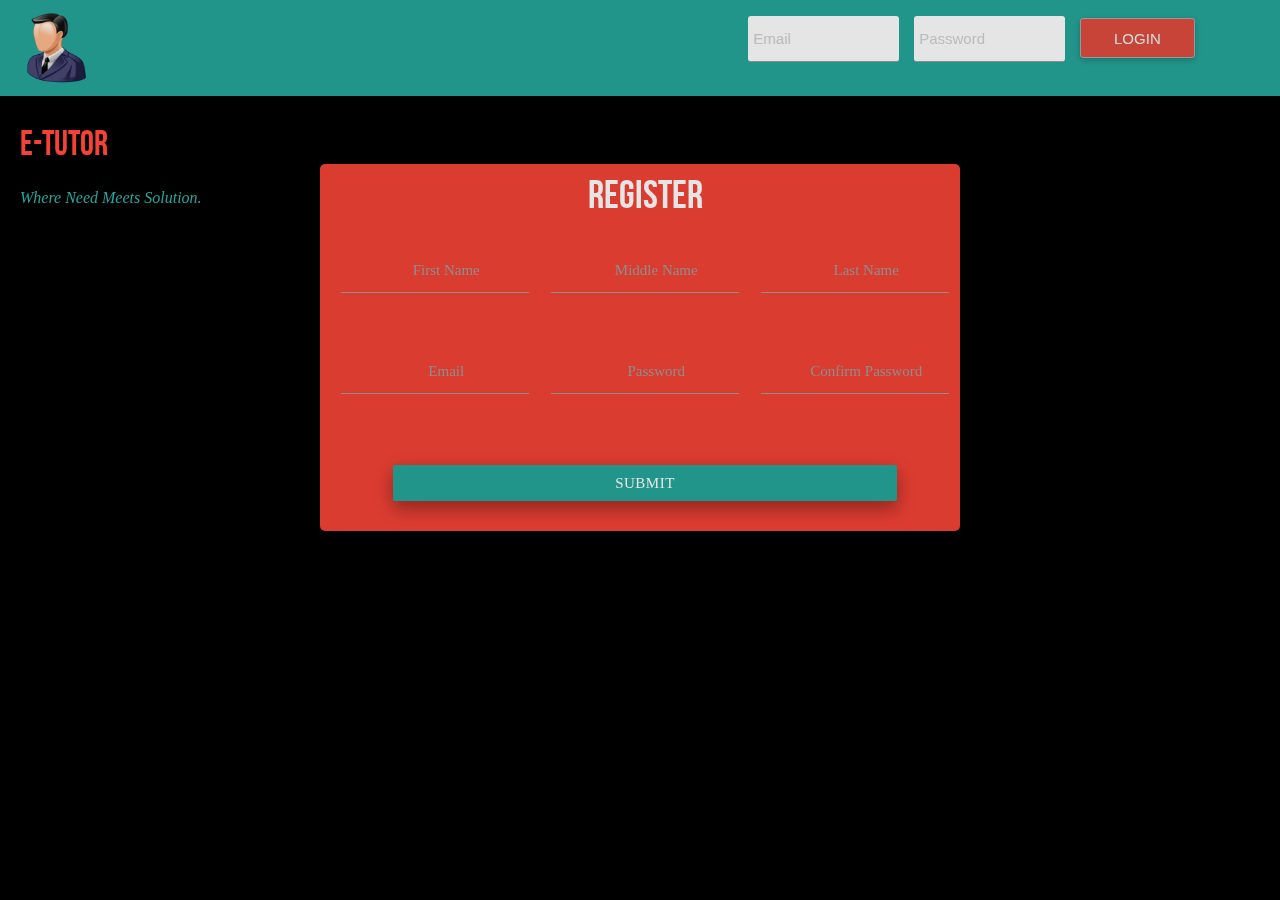
<file: E-Tutor/index.html>
<!DOCTYPE html>
<!--[if lt IE 7 ]> <html class="ie ie6 no-js" lang="en"> <![endif]-->
<!--[if IE 7 ]>    <html class="ie ie7 no-js" lang="en"> <![endif]-->
<!--[if IE 8 ]>    <html class="ie ie8 no-js" lang="en"> <![endif]-->
<!--[if IE 9 ]>    <html class="ie ie9 no-js" lang="en"> <![endif]-->
<!--[if gt IE 9]><!--><html class="no-js" lang="en"><!--<![endif]-->
    <head>
        <meta charset="UTF-8" />
        <meta http-equiv="X-UA-Compatible" content="IE=edge,chrome=1"> 
        <title>Front End For E-Tutor</title>
        <meta name="viewport" content="width=device-width, initial-scale=1.0"> 
        <meta name="description" content="Fullscreen Background Image Slideshow with CSS3 - A Css-only fullscreen background image slideshow" />
        <meta name="keywords" content="css3, css-only, fullscreen, background, slideshow, images, content" />
        <meta name="author" content="rakesh" />
        <link rel="shortcut icon" href="../favicon.ico"> 
        <link rel="stylesheet" type="text/css" href="css/demo.css" />
        <link rel="stylesheet" type="text/css" href="css/style.css" />
         <link href = "css/materialize.min.css" rel = "stylesheet">
		<script type="text/javascript" src="js/modernizr.custom.86080.js"></script>
        <script src = "js/materialize.min.js"></script>
    </head>
    <body id="page">
        <ul class="cb-slideshow">
            <li><span>Image 01</span><div><h3>EDU.CATI.ION</h3></div></li>
            <li><span>Image 02</span><div><h3>QUA.LI.TY</h3></div></li>
            <li><span>Image 03</span><div><h3>INDE.PEN.DEN.CE</h3></div></li>
            <li><span>Image 04</span><div><h3>bal.an.ce</h3></div></li>
            <li><span>Image 05</span><div><h3>BE.TTE.R</h3></div></li>
            <li><span>Image 06</span><div><h3>re.lax.a.tion</h3></div></li>
        </ul>
        <div class="containe">
            <!-- Codrops top bar -->
            <div class="codrops-top">
               <img src="images/admin.png" alt="logo" height="90px" width="100px">
                <span class="right">
                    
                <form class="inline-form">
                    <input  class="tf z-depth-3" type="text" name="email" placeholder="Email">
                    <input type="password" name="password" class="tf z-depth-3" placeholder="Password">
                    <input type="submit" class="bt z-depth-1" value="LOGIN">
                </form>
                    
                   
                </span>
                <div class="clr"></div>
            </div><!--/ Codrops top bar -->
            <header>
                <h1>E-Tutor</h1>
                <h2>Where Need Meets Solution.</h2>
			</header>
            <div class="container-custom z-depth-4">
                <h4 class="h4">REGISTER</h4>
            <div class="row">
                    <div class="input-field col s4">
                    <input id="email" type="text" class="validate">
                    <label for="name">First Name</label>
                </div>
                    <div class="input-field col s4">
                    <input id="email" type="text" class="validate">
                    <label for="name">Middle Name</label>
                    </div>
                    <div class="input-field col s4">
                    <input id="email" type="text" class="validate">
                    <label for="name">Last Name</label>
                    </div>

                </div>
            <div class="row">
                <div class="input-field col s4">
                    <input id="email" type="text" class="validate">
                    <label for="email">Email</label>
                </div>
                <div class="input-field col s4">
                    <input id="password" type="password" class="validate">
                    <label for="password">Password</label>
                </div>
                <div class="input-field col s4">
                    <input id="password" type="password" class="validate">
                    <label for="password">Confirm Password</label>
                </div>

            </div>
         <div class="row">
             <button class="btn waves-effect button-custom z-depth-2" type="submit" name="action">Submit
              
  </button>
         </div>
            </div>
            
        </div>
        

     
    </body>
</html>
</file>
<file: E-Tutor/css/demo.css>
/*Author Rakez Bohara Created at 2016 August 15*/

@font-face {
    font-family: 'BebasNeueRegular';
    src: url('fonts/BebasNeue-webfont.eot');
    src: url('fonts/BebasNeue-webfont.eot?#iefix') format('embedded-opentype'),
         url('fonts/BebasNeue-webfont.woff') format('woff'),
         url('fonts/BebasNeue-webfont.ttf') format('truetype'),
         url('fonts/BebasNeue-webfont.svg#BebasNeueRegular') format('svg');
    font-weight: normal;
    font-style: normal;
}
/* CSS reset */
body,div,dl,dt,dd,ul,ol,li,h1,h2,h3,h4,h5,h6,pre,form,fieldset,input,textarea,p,blockquote,th,td { 
	margin:0;
	padding:0;
}
html,body {
	margin:0;
	padding:0;
}
table {
	border-collapse:collapse;
	border-spacing:0;
}
fieldset,img { 
	border:0;
}
input{
	border:1px solid #b0b0b0;
	padding:3px 5px 4px;
	color:#979797;
	width:190px;
}
address,caption,cite,code,dfn,th,var {
	font-style:normal;
	font-weight:normal;
}
ol,ul {
	list-style:none;
}
caption,th {
	text-align:left;
}
h1,h2,h3,h4,h5,h6 {
	font-size:100%;
	font-weight:normal;
}
q:before,q:after {
	content:'';
}
abbr,acronym { border:0;
}
/* General Demo Style */
body{
	font-family: Constantia, Palatino, "Palatino Linotype", "Palatino LT STD", Georgia, serif;
	background: #000;
	font-weight: 400;
	font-size: 15px;
	color: #aa3e03;
	overflow-y: scroll;
	overflow-x: hidden;
}
.ie7 body{
	overflow:hidden;
}
a{
	color: #333;
	text-decoration: none;
}
.containe{
	position: relative;
	text-align: center;
}
.clr{
	clear: both;
}
.containe > header{
	
	margin: 0px 2px 10px 20px;
	position: relative;
	display: block;
	text-shadow: 1px 1px 1px rgba(0,0,0,0.2);
    text-align: left;
}
.containe > header h1{
	font-family: 'BebasNeueRegular', 'Arial Narrow', Arial, sans-serif;
	font-size: 35px;
	line-height: 35px;
	position: relative;
	font-weight: 400;
	color: #f44336;
	text-shadow: 1px 1px 1px rgba(0,0,0,0.3);
    padding: 0px 0px 0px 0px;
}
.containe > header h1 span{

}
.containe > header h2, p.info{
	font-size: 16px;
	font-style: italic;
	color: #26a69a;
	text-shadow: 1px 1px 1px rgba(0,0,0,0.6);
}
/* Header Style */
.codrops-top{
	font-family: Arial, sans-serif;
	line-height: 35px;
	font-size: 11px;
	width: 100%;
	background: #26a69a;
	opacity: 0.9;
	text-transform: uppercase;
	z-index: 9999;
	position: relative;
	-moz-box-shadow: 1px 0px 2px #000;
	-webkit-box-shadow: 1px 0px 2px #000;
	box-shadow: 1px 0px 2px #000;
}
.codrops-top img{
	float: left;
	padding-top: 5px;
	padding-left: 5px;
}
.codrops-top a:hover{
	color: #fff;
}
.codrops-top span.right{
	float: right;
	margin-right: 10px;
}

.codrops-top span form input.tf{
	float: left;
	height: 35px;
	width: 27%;
	background: white;
	color: black;
	border-radius: 3px;
	margin-right: 15px;
	margin-top: 16px;
	padding: 5px;

}

.codrops-top span form input.bt{
	float: left;
	height: 40px;
	width: 22%;
	opacity: 0.9;
	background: #f44336;
	color: white;
	font-size: 15px;
	border-radius: 3px;
	margin-right: 15px;
	margin-top: 18px;
	padding: 5px;

}

.codrops-top span form.inline-form{
	display: inline-block;

}


.codrops-top span a{
	float: none;
	display: inline;
}

p.codrops-demos{
	display: block;
	padding: 15px 0px;
}
p.codrops-demos a,
p.codrops-demos a.current-demo,
p.codrops-demos a.current-demo:hover{
    display: inline-block;
	border: 1px solid #6d0019;
	padding: 4px 10px 3px;
	font-size: 13px;
	line-height: 18px;
	margin: 2px 3px;
	font-weight: 800;
	-webkit-box-shadow: 0px 1px 1px rgba(0,0,0,0.1);
	-moz-box-shadow:0px 1px 1px rgba(0,0,0,0.1);
	box-shadow: 0px 1px 1px rgba(0,0,0,0.1);
	color:#fff;
	-webkit-border-radius: 5px;
	-moz-border-radius: 5px;
	border-radius: 5px;
	background: #a90329;
	background: -moz-linear-gradient(top, #a90329 0%, #8f0222 44%, #6d0019 100%);
	background: -webkit-gradient(linear, left top, left bottom, color-stop(0%,#a90329), color-stop(44%,#8f0222), color-stop(100%,#6d0019));
	background: -webkit-linear-gradient(top, #a90329 0%,#8f0222 44%,#6d0019 100%);
	background: -o-linear-gradient(top, #a90329 0%,#8f0222 44%,#6d0019 100%);
	background: -ms-linear-gradient(top, #a90329 0%,#8f0222 44%,#6d0019 100%);
	background: linear-gradient(top, #a90329 0%,#8f0222 44%,#6d0019 100%);
}
p.codrops-demos a:hover{
	background: #6d0019;
}
p.codrops-demos a:active{
	background: #6d0019;
	background: -moz-linear-gradient(top, #6d0019 0%, #8f0222 56%, #a90329 100%);
	background: -webkit-gradient(linear, left top, left bottom, color-stop(0%,#6d0019), color-stop(56%,#8f0222), color-stop(100%,#a90329));
	background: -webkit-linear-gradient(top, #6d0019 0%,#8f0222 56%,#a90329 100%);
	background: -o-linear-gradient(top, #6d0019 0%,#8f0222 56%,#a90329 100%);
	background: -ms-linear-gradient(top, #6d0019 0%,#8f0222 56%,#a90329 100%);
	background: linear-gradient(top, #6d0019 0%,#8f0222 56%,#a90329 100%);
	-webkit-box-shadow: 0px 1px 1px rgba(255,255,255,0.9);
	-moz-box-shadow:0px 1px 1px rgba(255,255,255,0.9);
	box-shadow: 0px 1px 1px rgba(255,255,255,0.9);
}
p.codrops-demos a.current-demo,
p.codrops-demos a.current-demo:hover{
	color: #A5727D;
	background: #6d0019;
}
/* Media Queries */
@media screen and (max-width: 767px) {
	.containe > header{
		text-align: center;
	}
	p.codrops-demos {
		position: relative;
		top: auto;
		left: auto;
	}
	
	
}
.containe div.container-custom{
  background: #f44336;
  opacity: 0.9;
  margin-left: 25%;
  margin-right: 25%;
  margin-top: -5%;
  padding-left: 10px;
  padding-bottom: 10px;
  width: 50%;
  border-radius: 5px;
  box-shadow: 0 12px 15px 0 rgba(0, 0, 0, 0.24), 0 17px 50px 0 rgba(0, 0, 0, 0.19);
  
}
.button-custom{
  width: 80%;
  margin-right: 10%;
  margin-left: 10%;
  margin-top: 5%;
  border-color: #f9f9f9;
  border-radius: 1px;
  border-width: 2px;
}
.h4{
	color: #FFF;
	font-size: 40px;
	padding-top: 10px;
	font-family: 'BebasNeueRegular', 'Arial Narrow', Arial, sans-serif;
}
.bgcolor{
	background: white;
}


.cont{
	
	margin-left: 3%;
	margin-top: 3%;


}
.cont img{

	border-radius: 50%;
	width: 15%;
	height: 15%;
	float: left;
}
.cont .post-ques{

	transition: box-shadow .25s;
  	padding: 20px;
  	border-radius: 2px;
  	background-color: #26a69a;
  	opacity: 0.7;
	margin-top: -8%;
	margin-left: 20%;
	
}
.cont .post-ques h6{
	color: black;
	margin: 0px;
}
.cont .post-ques input{
	background: #fff;
	border-radius: 3px;
	color: black;
	width: 30%
}

.cont .post-ques textarea{
	width: 100%;
	height: 50%;
	background: #fff;
	margin-top: -10px;
	border-radius: 3px;
	color: black;

}
.cont .post-ques input.bt{
	height: 35px;
	width: 80px;
	opacity: 0.9;
	background: white;
	color: black;
	font-size: 20px;
	float: right;

}
.cont .right{
	float: right;
	margin-right: 2%;
	border-radius: 2px;
  	
  
	
}
.course-taken{
	background-color: #26a69a;
  	opacity: 0.7;
  	padding-left: 5%;
  	padding-top: 0.02px;
  	margin-right: 2%;
	border-radius: 2px;
}
.cont .left{
	text-align: center;
	width: 15%;
	margin-top: 10%;
	padding: 5px;
	position: absolute;

	
}
.cont .left h6{
	font-family: 'BebasNeueRegular', 'Arial Narrow', Arial, sans-serif;
	color: #111;
	font-size: 30px;
}
.cont .left h7{
	color: #111;
	font-size: 15px;
}
.cont .left2{
	
	width: 15%;
	margin-top: 20%;
	padding: 5px;
	position: absolute;
	font-size: 20px;

	
}

.cust-container{
	 
	margin-left: 20%;
	position: relative;
	margin-top: 5%;
}
.cust-container h3{
	color: #26a69a;
	font-weight: bold;
}

.cust-container a{
	color: #111;
	font-weight: bold;
}

.cust-container a:hover{
	color: #111;
	font-size: 15px;
	text-decoration: none;
	font-weight: bold;
}
.cust-container p{
	color: #757575;
	font-style: italic;
	
}
.heading{
	font-size: 25px;
	color: #fff;
}
.cust-a{
	color: #111;
	font-size: 15px;
}
</file>
<file: E-Tutor/css/style.css>
.cb-slideshow,
.cb-slideshow:after {
    position: fixed;
    width: 100%;
    height: 100%;
    top: 0px;
    left: 0px;
    z-index: 0;
}
.cb-slideshow:after {
    content: '';
    background: transparent url(../images/pattern.png) repeat top left;
}
.cb-slideshow li span {
    width: 100%;
    height: 100%;
    position: absolute;
    top: 0px;
    left: 0px;
    color: transparent;
    background-size: cover;
    background-position: 50% 50%;
    background-repeat: none;
    opacity: 0;
    z-index: 0;
	-webkit-backface-visibility: hidden;
    -webkit-animation: imageAnimation 36s linear infinite 0s;
    -moz-animation: imageAnimation 36s linear infinite 0s;
    -o-animation: imageAnimation 36s linear infinite 0s;
    -ms-animation: imageAnimation 36s linear infinite 0s;
    animation: imageAnimation 36s linear infinite 0s;
}
.cb-slideshow li div {
    z-index: 1000;
    position: absolute;
    bottom: 10px;
    left: 0px;
    width: 100%;
    text-align: right;
    opacity: 0;
    -webkit-animation: titleAnimation 36s linear infinite 0s;
    -moz-animation: titleAnimation 36s linear infinite 0s;
    -o-animation: titleAnimation 36s linear infinite 0s;
    -ms-animation: titleAnimation 36s linear infinite 0s;
    animation: titleAnimation 36s linear infinite 0s;
}
.cb-slideshow li div h3 {
    font-family: 'BebasNeueRegular', 'Arial Narrow', Arial, sans-serif;
    font-size: 160px;
    padding: 0 30px;
    line-height: 120px;
    color: rgba(169,3,41, 0.8);
}
.cb-slideshow li:nth-child(1) span { background-image: url(../images/6.jpg) }
.cb-slideshow li:nth-child(2) span {
    background-image: url(../images/5.jpg);
    -webkit-animation-delay: 6s;
    -moz-animation-delay: 6s;
    -o-animation-delay: 6s;
    -ms-animation-delay: 6s;
    animation-delay: 6s;
}
.cb-slideshow li:nth-child(3) span {
    background-image: url(../images/4.jpg);
    -webkit-animation-delay: 12s;
    -moz-animation-delay: 12s;
    -o-animation-delay: 12s;
    -ms-animation-delay: 12s;
    animation-delay: 12s;
}
.cb-slideshow li:nth-child(4) span {
    background-image: url(../images/3.jpg);
    -webkit-animation-delay: 18s;
    -moz-animation-delay: 18s;
    -o-animation-delay: 18s;
    -ms-animation-delay: 18s;
    animation-delay: 18s;
}
.cb-slideshow li:nth-child(5) span {
    background-image: url(../images/2.jpg);
    -webkit-animation-delay: 24s;
    -moz-animation-delay: 24s;
    -o-animation-delay: 24s;
    -ms-animation-delay: 24s;
    animation-delay: 24s;
}
.cb-slideshow li:nth-child(6) span {
    background-image: url(../images/1.jpg);
    -webkit-animation-delay: 30s;
    -moz-animation-delay: 30s;
    -o-animation-delay: 30s;
    -ms-animation-delay: 30s;
    animation-delay: 30s;
}
.cb-slideshow li:nth-child(2) div {
    -webkit-animation-delay: 6s;
    -moz-animation-delay: 6s;
    -o-animation-delay: 6s;
    -ms-animation-delay: 6s;
    animation-delay: 6s;
}
.cb-slideshow li:nth-child(3) div {
    -webkit-animation-delay: 12s;
    -moz-animation-delay: 12s;
    -o-animation-delay: 12s;
    -ms-animation-delay: 12s;
    animation-delay: 12s;
}
.cb-slideshow li:nth-child(4) div {
    -webkit-animation-delay: 18s;
    -moz-animation-delay: 18s;
    -o-animation-delay: 18s;
    -ms-animation-delay: 18s;
    animation-delay: 18s;
}
.cb-slideshow li:nth-child(5) div {
    -webkit-animation-delay: 24s;
    -moz-animation-delay: 24s;
    -o-animation-delay: 24s;
    -ms-animation-delay: 24s;
    animation-delay: 24s;
}
.cb-slideshow li:nth-child(6) div {
    -webkit-animation-delay: 30s;
    -moz-animation-delay: 30s;
    -o-animation-delay: 30s;
    -ms-animation-delay: 30s;
    animation-delay: 30s;
}
@-webkit-keyframes imageAnimation { 
	0% {
	    opacity: 0;
	    -webkit-animation-timing-function: ease-in;
	}
	8% {
	    opacity: 1;
	    -webkit-transform: scale(1.05);
	    -webkit-animation-timing-function: ease-out;
	}
	17% {
	    opacity: 1;
	    -webkit-transform: scale(1.1) rotate(3deg);
	}
	25% {
	    opacity: 0;
	    -webkit-transform: scale(1.1) rotate(3deg);
	}
	100% { opacity: 0 }
}
@-moz-keyframes imageAnimation { 
	0% {
	    opacity: 0;
	    -moz-animation-timing-function: ease-in;
	}
	8% {
	    opacity: 1;
	    -moz-transform: scale(1.05);
	    -moz-animation-timing-function: ease-out;
	}
	17% {
	    opacity: 1;
	    -moz-transform: scale(1.1) rotate(3deg);
	}
	25% {
	    opacity: 0;
	    -moz-transform: scale(1.1) rotate(3deg);
	}
	100% { opacity: 0 }
}
@-o-keyframes imageAnimation { 
	0% {
	    opacity: 0;
	    -o-animation-timing-function: ease-in;
	}
	8% {
	    opacity: 1;
	    -o-transform: scale(1.05);
	    -o-animation-timing-function: ease-out;
	}
	17% {
	    opacity: 1;
	    -o-transform: scale(1.1) rotate(3deg);
	}
	25% {
	    opacity: 0;
	    -o-transform: scale(1.1) rotate(3deg);
	}
	100% { opacity: 0 }
}
@-ms-keyframes imageAnimation { 
	0% {
	    opacity: 0;
	    -ms-animation-timing-function: ease-in;
	}
	8% {
	    opacity: 1;
	    -ms-transform: scale(1.05);
	    -ms-animation-timing-function: ease-out;
	}
	17% {
	    opacity: 1;
	    -ms-transform: scale(1.1) rotate(3deg);
	}
	25% {
	    opacity: 0;
	    -ms-transform: scale(1.1) rotate(3deg);
	}
	100% { opacity: 0 }
}
@keyframes imageAnimation { 
	0% {
	    opacity: 0;
	    animation-timing-function: ease-in;
	}
	8% {
	    opacity: 1;
	    transform: scale(1.05);
	    animation-timing-function: ease-out;
	}
	17% {
	    opacity: 1;
	    transform: scale(1.1) rotate(3deg);
	}
	25% {
	    opacity: 0;
	    transform: scale(1.1) rotate(3deg);
	}
	100% { opacity: 0 }
}
@-webkit-keyframes titleAnimation { 
	0% {
	    opacity: 0;
	    -webkit-transform: translateX(200px);
	}
	8% {
	    opacity: 1;
	    -webkit-transform: translateX(0px);
	}
	17% {
	    opacity: 1;
	    -webkit-transform: translateX(0px);
	}
	19% {
	    opacity: 0;
	    -webkit-transform: translateX(-400px);
	}
	25% { opacity: 0 }
	100% { opacity: 0 }
}
@-moz-keyframes titleAnimation { 
	0% {
	    opacity: 0;
	    -moz-transform: translateX(200px);
	}
	8% {
	    opacity: 1;
	    -moz-transform: translateX(0px);
	}
	17% {
	    opacity: 1;
	    -moz-transform: translateX(0px);
	}
	19% {
	    opacity: 0;
	    -moz-transform: translateX(-400px);
	}
	25% { opacity: 0 }
	100% { opacity: 0 }
}
@-o-keyframes titleAnimation { 
	0% {
	    opacity: 0;
	    -o-transform: translateX(200px);
	}
	8% {
	    opacity: 1;
	    -o-transform: translateX(0px);
	}
	17% {
	    opacity: 1;
	    -o-transform: translateX(0px);
	}
	19% {
	    opacity: 0;
	    -o-transform: translateX(-400px);
	}
	25% { opacity: 0 }
	100% { opacity: 0 }
}
@-ms-keyframes titleAnimation { 
	0% {
	    opacity: 0;
	    -ms-transform: translateX(200px);
	}
	8% {
	    opacity: 1;
	    -ms-transform: translateX(0px);
	}
	17% {
	    opacity: 1;
	    -ms-transform: translateX(0px);
	}
	19% {
	    opacity: 0;
	    -ms-transform: translateX(-400px);
	}
	25% { opacity: 0 }
	100% { opacity: 0 }
}
@keyframes titleAnimation { 
	0% {
	    opacity: 0;
	    transform: translateX(200px);
	}
	8% {
	    opacity: 1;
	    transform: translateX(0px);
	}
	17% {
	    opacity: 1;
	    transform: translateX(0px);
	}
	19% {
	    opacity: 0;
	    transform: translateX(-400px);
	}
	25% { opacity: 0 }
	100% { opacity: 0 }
}
/* Show at least something when animations not supported */
.no-cssanimations .cb-slideshow li span{
	opacity: 1;
}
@media screen and (max-width: 1140px) { 
	.cb-slideshow li div h3 { font-size: 100px }
}
@media screen and (max-width: 600px) { 
	.cb-slideshow li div h3 { font-size: 50px }
}
</file>
